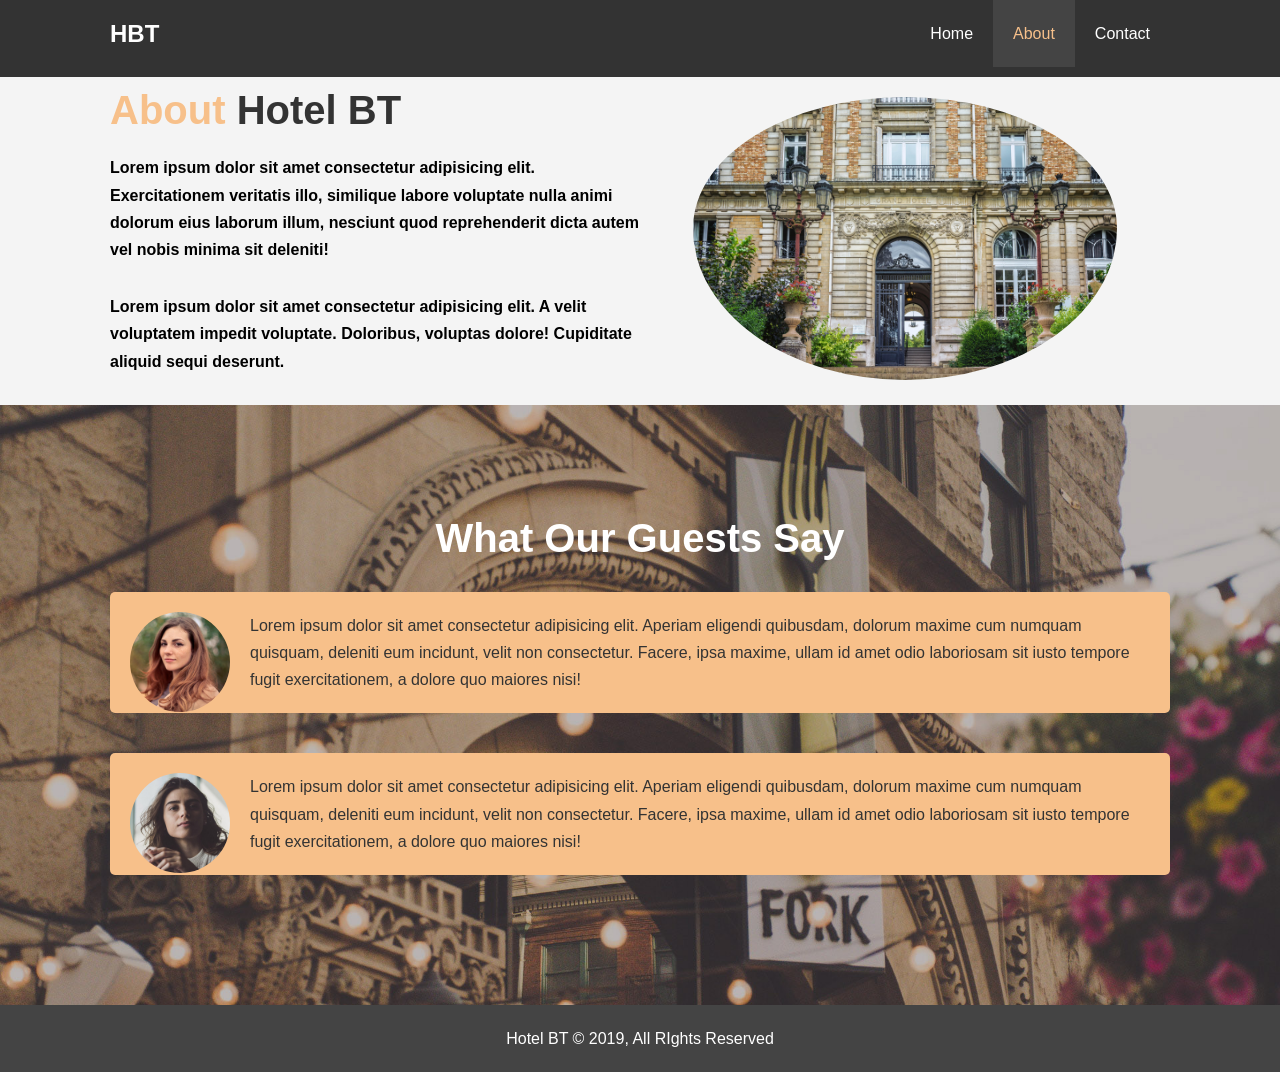
<file: about.html>
<!DOCTYPE html>
<html lang="en">

<head>
    <meta charset="UTF-8">
    <meta name="viewport" content="width=device-width, initial-scale=1.0">
    <title>Hotel BT | About</title>
    <link rel="stylesheet" href="style.css">
</head>

<body>
    <header>
        <nav id="navbar">
            <div class="container">
                <h1 class="logo"><a href="index.html">HBT</a></h1>
                <ul>
                    <li><a href="index.html">Home</a></li>
                    <li><a class="current" href="about.html">About</a></li>
                    <li><a href="contact.html">Contact</a></li>
                </ul>
            </div>
        </nav>
    </header>

    <section id="about-info" class="bg-light py-3">
        <div class="container">
            <div class="info-left">
                <h1 class="l-heading"><span class="text-primary">About</span style="color: orange;"> Hotel BT</h1>
                <b>
                    <p>Lorem ipsum dolor sit amet consectetur adipisicing elit. Exercitationem veritatis illo, similique
                        labore voluptate nulla animi dolorum eius laborum illum, nesciunt quod reprehenderit dicta autem
                        vel nobis minima sit deleniti!</p>
                </b>
                <b>
                    <p>Lorem ipsum dolor sit amet consectetur adipisicing elit. A velit voluptatem impedit voluptate.
                        Doloribus, voluptas dolore! Cupiditate aliquid sequi deserunt.</p>
                </b>
            </div>
            <div class="info-right">
                <img src="photo-1.jpg" alt="hotel">
            </div>
        </div>
    </section>

    <div class="clr"></div>

    <section id="testimonials" class="py-3">
        <div class="container">
            <h2 class="l-heading">What Our Guests Say</h2>
            <div class="testimonial bg-primary">
                <img src="person-1.jpg" alt="img">
                <p>Lorem ipsum dolor sit amet consectetur adipisicing elit. Aperiam eligendi quibusdam, dolorum maxime
                    cum numquam quisquam, deleniti eum incidunt, velit non consectetur. Facere, ipsa maxime, ullam id
                    amet odio laboriosam sit iusto tempore fugit exercitationem, a dolore quo maiores nisi!</p>
            </div>

            <div class="testimonial bg-primary">
                <img src="person-2.jpg" alt="img">
                <p>Lorem ipsum dolor sit amet consectetur adipisicing elit. Aperiam eligendi quibusdam, dolorum maxime
                    cum numquam quisquam, deleniti eum incidunt, velit non consectetur. Facere, ipsa maxime, ullam id
                    amet odio laboriosam sit iusto tempore fugit exercitationem, a dolore quo maiores nisi!</p>
            </div>
        </div>
    </section>

    <footer id="main-footer">
        <p>Hotel BT &copy; 2019, All RIghts Reserved</p>
    </footer>
</body>

</html>
</file>
<file: style.css>
/* Reset */
* {
  margin: 0;
  padding: 0;
  box-sizing: border-box;
}

/* Main Styling */
html,
body {
  font-family: 'Segoe UI', Tahoma, Geneva, Verdana, sans-serif;
  line-height: 1.7em;
}

a {
  color: #333;
  text-decoration: none;
}

h1,
h2,
h3 {
  padding-bottom: 30px;
  padding-top: 20px;
}



/* Utility Classes */
.container {
  margin: auto;
  max-width: 1100px;
  overflow: auto;
  padding: 0 20px;

}

.text-primary {
  color: #f7c08a;
}

.lead {
  font-size: 20px;
}

.btn {
  display: inline-block;
  font-size: 18px;
  color: #fff;
  background: #333;
  padding: 13px 20px;
  border: none;
  cursor: pointer;
}

.btn:hover {
  background: #f7c08a;
  color: #333;
}

.btn-light {
  background: #f4f4f4;
  color: #333;
}

.bg-dark {
  background: #333;
  color: #fff;
}

.bg-light {
  background: #f4f4f4;
  color: #333;
}

.bg-primary {
  background: #f7c08a;
  color: #333;
}

.box:hover {
  background: #f7c08a;
  color: #333;
  cursor: pointer;
}

.clr {
  clear: both;
}

.l-heading {
  font-size: 40px;
}



/* Navbar */
#navbar {
  background: #333;
  color: #fff;
  overflow: auto;
}

#navbar a {
  color: #fff;
}


#navbar h1 {
  float: left;
  padding-top: 20px;
}

#navbar ul {
  list-style: none;
  float: right;
}



#navbar ul li {
  float: left;
}

#navbar ul li a {
  display: block;
  padding: 20px;
  text-align: center;
}

#navbar ul li a:hover,
#navbar ul li a.current {
  background: #444;
  color: #f7c08a;
}

/* Showcase */
#showcase {
  background: url(showcase.jpg) no-repeat center center / cover;
  height: 600px;
}

#showcase .showcase-content {
  color: #fff;
  text-align: center;
  padding-top: 170px;
}

#showcase .showcase-content h1 {
  font-size: 60px;


}

#showcase .showcase-content p {
  padding-bottom: 20px;

}

/* Home info. */
#home-info {
  height: 400px;
}

.info-img {
  float: left;
  width: 50%;
  background: url(photo-1.jpg) no-repeat;
  min-height: 100%;
}

.info-content {
  float: right;
  width: 50%;
  height: 100%;
  text-align: center;
  padding: 50px 30px;
  overflow: hidden;
}

.info-content {
  padding-bottom: 30px;
}

.info-left p {
  padding-bottom: 30px;
}


.box {
  float: left;
  width: 33.3%;
  padding: 50px;
  text-align: center;
}

.box i {
  margin-bottom: 10px;
}

/* About Info */
.info-right {
  float: right;
  width: 50%;
  min-height: 100%;
}

.info-right img {
  display: block;
  margin: auto;
  width: 80%;
  border-radius: 50%;
  padding-top: 20px;
}

.info-left {
  float: left;
  width: 50%;
  min-height: 100%;
}

.info-left p {
  color: black;
}


/* Testimonial */
#testimonials {
  height: 600px;
  background-image: url(test-bg.jpg);
  background-repeat: no-repeat;
  background-size: cover;
  background-position: center;
  padding-top: 100px;
}

#testimonials h2 {
  color: #fff;
  text-align: center;
  padding-bottom: 40px;
}

#testimonials .testimonial {
  padding: 20px;
  margin-bottom: 40px;
  border-radius: 5px;

}

#testimonials .testimonial img {
  width: 100px;
  float: left;
  margin-right: 20px;
  border-radius: 50%;
}

/* Contact Form */
#contact-form .form-group {
  margin-bottom: 20px;

}

#contact-form label {
  display: block;
  margin-bottom: 5px;
}

#contact-form input,
#contact-form textarea {
  width: 100%;
  padding: 10px;
  border: 1px #ddd solid;
}


#contact-form textarea {
  height: 200px;
}


#contact-form input:focus,
#contact-form textarea:focus {
  border-color: #f7c08a;
}

.neeed {
  margin-bottom: 30px;
}

.op p {
  padding: 20px;
  color: white;
}



/* Footer */
#main-footer {
  text-align: center;
  background: #444;
  color: white;
  padding: 20px;

}
</file>
